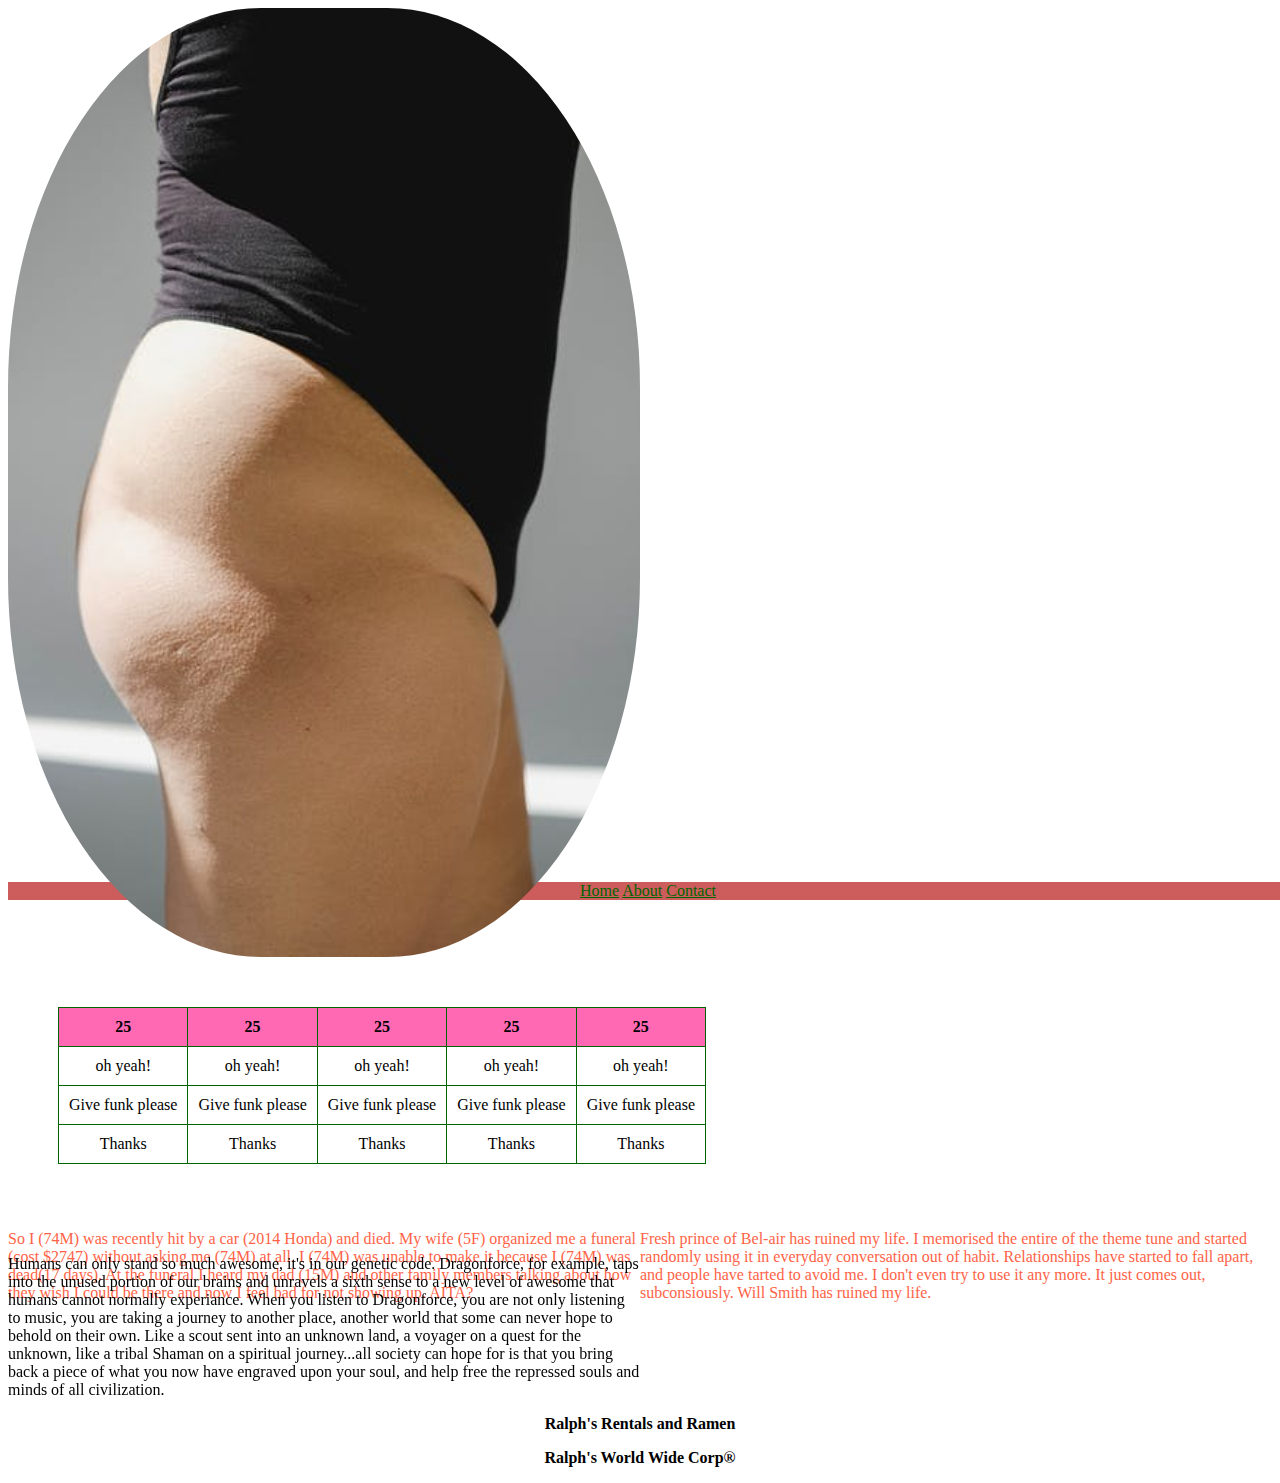
<file: Index.html>
<!DOCTYPE html>
<html lang="en">
<head>
    <link rel="stylesheet" href="./css/Stylesheet.css">
    <meta charset="UTF-8">
    <meta name="viewport" content="width=device-width, initial-scale=1.0">
    <title>htlm exercises</title>
</head>
<body>
    <div class="navbar">
        <a style="color: darkgreen;" href="#home">Home</a>
        <a style="color: darkgreen;" href="#about">About</a>
        <a style="color: darkgreen;" href="#contact">Contact</a>
    </div>
    <div class="container" id="overlay">
        <img src="./images/Photo_1.jpeg" alt="A photo" class="img">
        <div class="overlay">
            <div class="text">25</div>
        </div>
    </div>
    <table>
        <tr>
            <th>25</th>
            <th>25</th>
            <th>25</th>
            <th>25</th>
            <th>25</th>
        </tr>
        <tr>
            <td>oh yeah!</td>
            <td>oh yeah!</td>
            <td>oh yeah!</td>
            <td>oh yeah!</td>
            <td>oh yeah!</td>
        </tr>
        <tr>
            <td>Give funk please</td>
            <td>Give funk please</td>
            <td>Give funk please</td>
            <td>Give funk please</td>
            <td>Give funk please</td>
        </tr>
        <tr>
            <td>Thanks</td>
            <td>Thanks</td>
            <td>Thanks</td>
            <td>Thanks</td>
            <td>Thanks</td>
        </tr>
    </table>
    <div class="row">
        <div class="column"><p>So I (74M) was recently hit by a car (2014 Honda)
             and died. My wife (5F) organized me a funeral (cost $2747) without
             asking me (74M) at all. I (74M) was unable to make it because I (74M) was dead(17 days). 
             At the funeral I heard my dad (15M) and other family members 
             talking about how they wish I could be there and now I feel bad for not showing up. AITA?</p></div>
        <div class="column"><p>Fresh prince of Bel-air has ruined my life. I memorised the entire of the 
            theme tune and started randomly using it in everyday conversation out
             of habit. Relationships have started to fall apart, and people have 
             tarted to avoid me. I don't even try to use it any more. 
             It just comes out, subconsiously. Will Smith has ruined my life.</p></div>
    </div>
    <div class="container">
        <div>
            <p id="dragonforce">Humans can only stand so much awesome, it's in our genetic 
            code. Dragonforce, for example, taps into the unused portion 
            of our brains and unravels a sixth sense to a new level 
            of awesome that humans cannot normally experiance. When 
            you listen to Dragonforce, you are not only listening to 
            music, you are taking a journey to another place, another 
            world that some can never hope to behold on their own. 
            Like a scout sent into an unknown land, a voyager on a 
            quest for the unknown, like a tribal Shaman on a spiritual 
            journey...all society can hope for is that you bring back 
            a piece of what you now have engraved upon your soul, 
             and help free the repressed souls and minds of all civilization.</p>
        </div>
    </div>
    <footer>
        <p>Ralph's Rentals and Ramen</p>
        <p>Ralph's World Wide Corp&reg;</p>
    </footer>
</body>
</html>
</file>
<file: css/Stylesheet.css>
.container {
    position: relative;
    width: 50%;
}

img {
    border-radius: 40%;
    display: block;
    width: 100%;
    height: auto;
}

.overlay {
    position: absolute;
    bottom: 0;
    left: 0;
    right: 0;
    background-color: lightpink;
    overflow: hidden;
    width: 100%;
    height: 0;
    transition: .5s ease;
}

.container:hover .overlay {
    height: 100%;
}


.text {
    white-space: nowrap;
    color: white;
    font-size: 20px;
    position: absolute;
    overflow: hidden;
    top: 50%;
    left: 50%;
    transform: translate(-50%, -50%);
    -ms-transform: translate(-50%, -50%);
}

.navbar {
    overflow: hidden;
    background-color: indianred;
    position: fixed;
    margin: auto;
    bottom: 0;
    width: 100%;
    text-align: center;
}

.navbar:hover {
    background: #444;
}

.centered {
    position: absolute;
    top: 50%;
    left: 50%;
    transform: translate(-50%, -50%);
    color: #FFF;
}

.row {
    width: 100%;
    display: flex;
}

.column {
    height: 25px;
    flex: 50%;
    color: tomato;
}

#dragonforce {
    display: block;
}

#dragonforce:hover {
    text-transform: capitalize;
}

footer {
    text-align: center;
    font-weight: bolder;
}

table {
    border-collapse: collapse;
    font-family: fantasy;
    margin: 50px;
}

table, th, td {
    border: 1px solid darkgreen;
}

th, td {
    padding: 10px;
    text-align: center;
}

th {
    background-color: hotpink;
}

.center {
    display: block;
    margin-left: auto;
    margin-right: auto;
    width: 50%;
}
</file>
